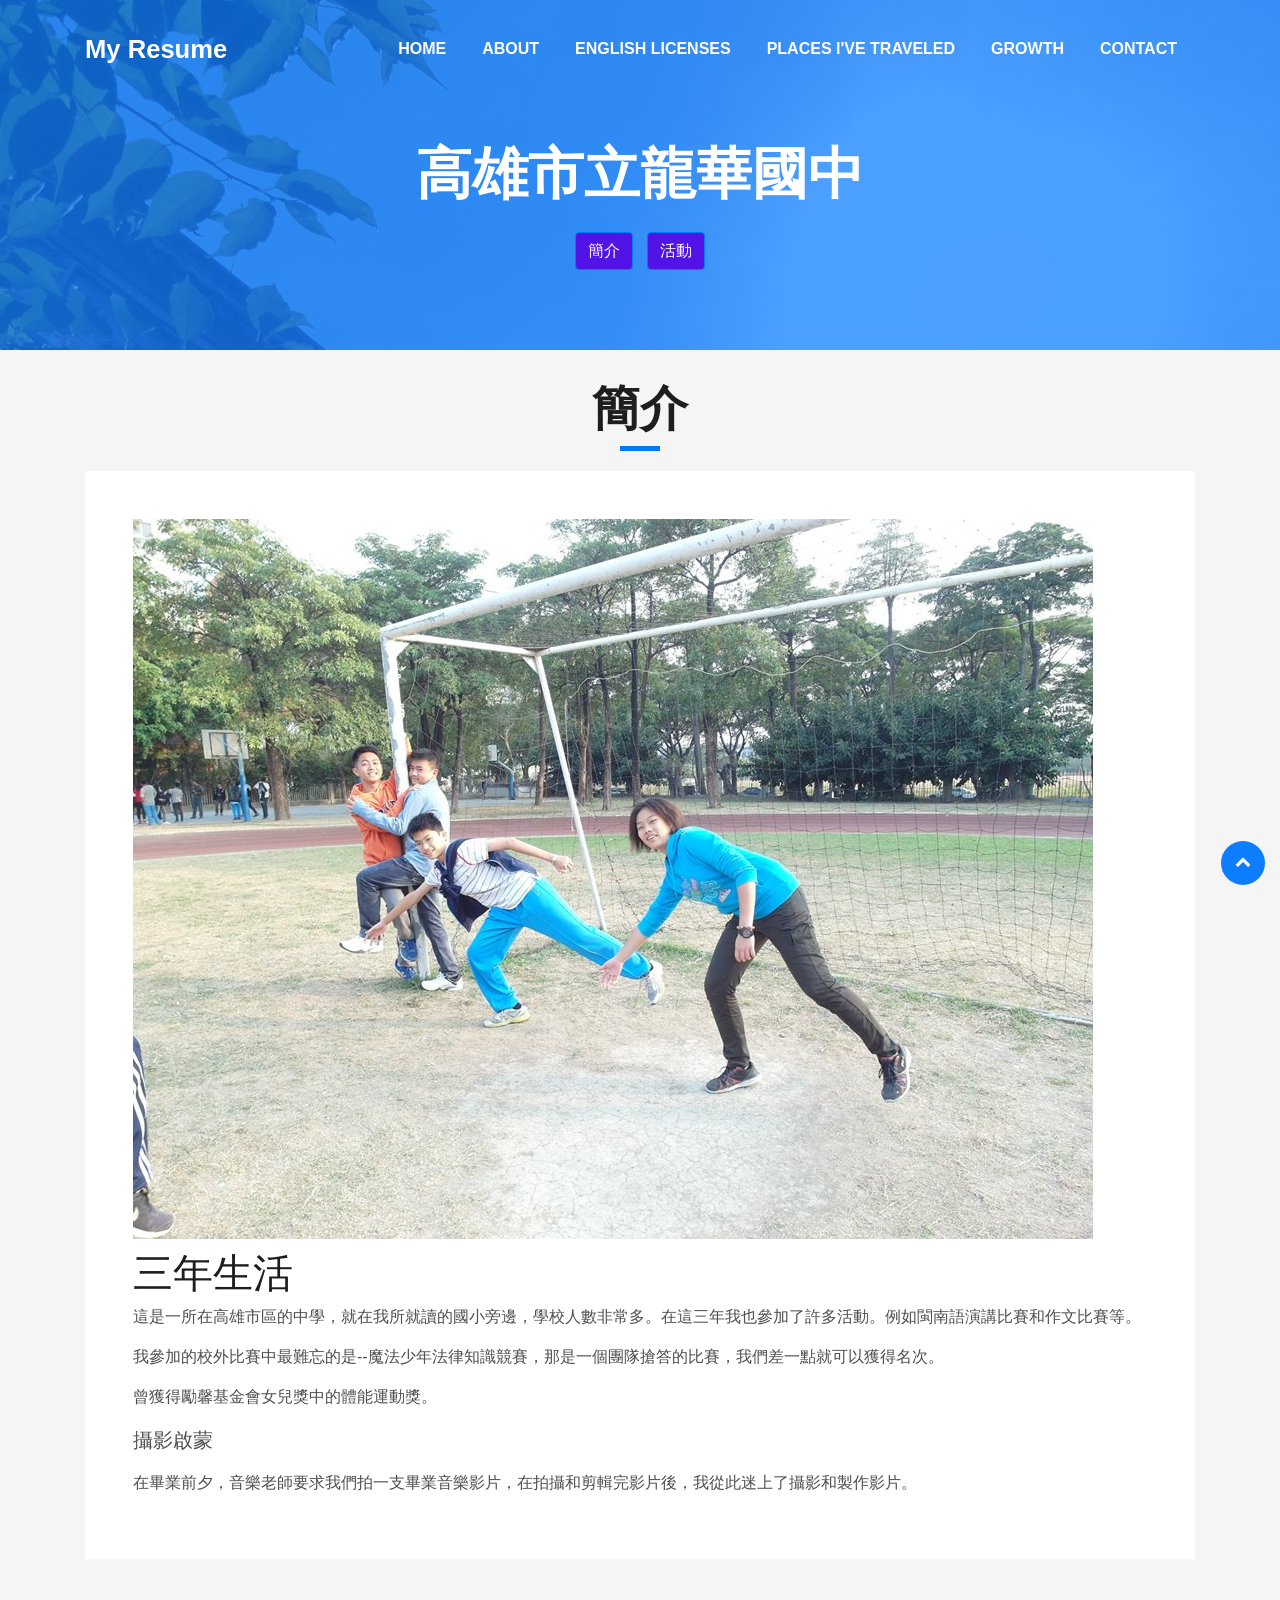
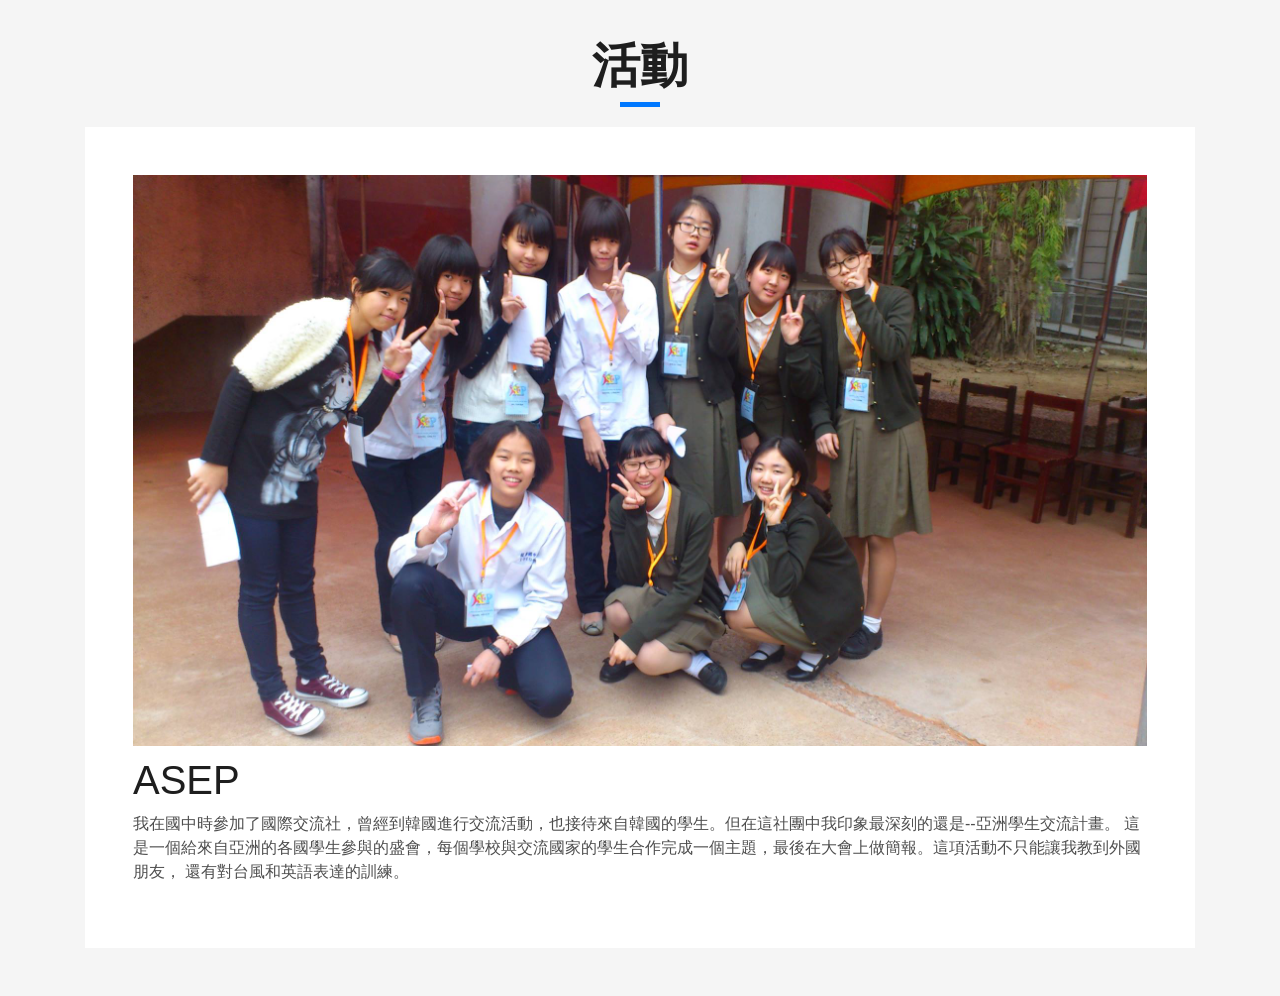
<file: blog2.html>
<!DOCTYPE html>
<html lang="en">

<head>
    <meta charset="utf-8">
    <title>個人履歷</title>
    <meta content="width=device-width, initial-scale=1.0" name="viewport">
    <meta content="" name="keywords">
    <meta content="" name="description">

    <!-- Favicons -->
    <link href="img/favicon.png" rel="icon">
    <link href="img/apple-touch-icon.png" rel="apple-touch-icon">

    <!-- Bootstrap CSS File -->
    <link href="lib/bootstrap/css/bootstrap.min.css" rel="stylesheet">

    <!-- Libraries CSS Files -->
    <link href="lib/font-awesome/css/font-awesome.min.css" rel="stylesheet">
    <link href="lib/animate/animate.min.css" rel="stylesheet">
    <link href="lib/ionicons/css/ionicons.min.css" rel="stylesheet">
    <link href="lib/owlcarousel/assets/owl.carousel.min.css" rel="stylesheet">
    <link href="lib/lightbox/css/lightbox.min.css" rel="stylesheet">

    <!-- Main Stylesheet File -->
    <link href="css/style.css" rel="stylesheet">

    <!-- =======================================================
    Theme Name: DevFolio
    Theme URL: https://bootstrapmade.com/devfolio-bootstrap-portfolio-html-template/
    Author: BootstrapMade.com
    License: https://bootstrapmade.com/license/
  ======================================================= -->
</head>

<body>
    <!--/ Nav Star /-->
    <nav class="navbar navbar-b navbar-trans navbar-expand-md fixed-top" id="mainNav">
        <div class="container">
            <a class="navbar-brand js-scroll" href="#page-top">My Resume</a>
            <button class="navbar-toggler collapsed" type="button" data-toggle="collapse" data-target="#navbarDefault" aria-controls="navbarDefault" aria-expanded="false" aria-label="Toggle navigation">
        <span></span>
        <span></span>
        <span></span>
      </button>
            <div class="navbar-collapse collapse justify-content-end" id="navbarDefault">
                <ul class="navbar-nav">
                    <li class="nav-item">
                        <a class="nav-link js-scroll" href="index.html">Home</a>
                    </li>
                    <li class="nav-item">
                        <a class="nav-link js-scroll" href="index.html#about">About</a>
                    </li>
                    <li class="nav-item">
                        <a class="nav-link js-scroll" href="index.html#service">English licenses</a>
                    </li>
                    <li class="nav-item">
                        <a class="nav-link js-scroll" href="index.html#work">Places I've Traveled</a>
                    </li>
                    <li class="nav-item">
                        <a class="nav-link js-scroll" href="index.html#blog">Growth</a>
                    </li>
                    <li class="nav-item">
                        <a class="nav-link js-scroll" href="index.html">Contact</a>
                    </li>
                </ul>
            </div>
        </div>
    </nav>
    <!--/ Nav End /-->

    <!--/ Intro Skew Star /-->
    <div class="intro intro-single route bg-image" style="background-image: url(img/ssun.jpg)">
        <div class="overlay-mf"></div>
        <div class="intro-content display-table">
            <div class="table-cell">
                <div class="container">
                    <h2 class="intro-title mb-4">高雄市立龍華國中</h2>
                    <a class="btn btn-primary" href="#blog" role="button" style="background-color: rgb(82, 19, 230); margin-right: 10px">簡介</a>
                    <a class="btn btn-primary" href="#blog2" role="button" style="background-color: rgb(82, 19, 230)">活動</a>
                </div>
            </div>
        </div>
    </div>
    <!--/ Intro Skew End /-->

    <!--/ Section Blog-Single Star /-->
    <section id="blog" class="services-mf route">
        <div class="container">
            <div class="row">
                <div class="col-sm-12">
                    <div class="title-box text-center" style="margin-top: 30px; margin-bottom: 20px">
                        <h3 class="title-a">
                            簡介
                        </h3>
                        <div class="line-mf"></div>
                    </div>
                </div>
            </div>
            <div class="post-box">
                <div class="post-thumb">
                    <img src="img/ju.jpg" style="margin-bottom: 10px" class="img-fluid" alt="">
                </div>
                <div class="post-meta">
                    <h1 class="article-title">三年生活</h1>

                </div>
                <div class="article-content">
                    <p>
                        這是一所在高雄市區的中學，就在我所就讀的國小旁邊，學校人數非常多。在這三年我也參加了許多活動。例如閩南語演講比賽和作文比賽等。
                    </p>
                    <p>
                        我參加的校外比賽中最難忘的是--魔法少年法律知識競賽，那是一個團隊搶答的比賽，我們差一點就可以獲得名次。
                    </p>
                    <p>
                        曾獲得勵馨基金會女兒獎中的體能運動獎。
                    </p>
                    <blockquote class="blockquote">
                        <p class="mb-0">攝影啟蒙</p>
                    </blockquote>
                    <p>
                        在畢業前夕，音樂老師要求我們拍一支畢業音樂影片，在拍攝和剪輯完影片後，我從此迷上了攝影和製作影片。
                    </p>
                </div>
            </div>

        </div>



        </div>
        </div>
        </div>
    </section>
    <!--/ Section Blog-Single End /-->
    <section id="blog2" class="services-mf route">
        <div class="container">
            <div class="row">
                <div class="col-sm-12">
                    <div class="title-box text-center" style="margin-top: 30px; margin-bottom: 20px">
                        <h3 class="title-a">
                            活動
                        </h3>
                        <div class="line-mf"></div>
                    </div>
                </div>
            </div>
            <div class="post-box">
                <div class="post-thumb">
                    <img src="img/asep.jpg" style="margin-bottom: 10px" class="img-fluid" alt="">
                </div>
                <div class="post-meta">
                    <h1 class="article-title">ASEP</h1>

                </div>
                <div class="article-content">
                    <p>
                        我在國中時參加了國際交流社，曾經到韓國進行交流活動，也接待來自韓國的學生。但在這社團中我印象最深刻的還是--亞洲學生交流計畫。 這是一個給來自亞洲的各國學生參與的盛會，每個學校與交流國家的學生合作完成一個主題，最後在大會上做簡報。這項活動不只能讓我教到外國朋友， 還有對台風和英語表達的訓練。
                    </p>


                </div>
            </div>

        </div>



        </div>
        </div>
        </div>
    </section>



    <a href="#" class="back-to-top"><i class="fa fa-chevron-up"></i></a>
    <div id="preloader"></div>

    <!-- JavaScript Libraries -->
    <script src="lib/jquery/jquery.min.js"></script>
    <script src="lib/jquery/jquery-migrate.min.js"></script>
    <script src="lib/popper/popper.min.js"></script>
    <script src="lib/bootstrap/js/bootstrap.min.js"></script>
    <script src="lib/easing/easing.min.js"></script>
    <script src="lib/counterup/jquery.waypoints.min.js"></script>
    <script src="lib/counterup/jquery.counterup.js"></script>
    <script src="lib/owlcarousel/owl.carousel.min.js"></script>
    <script src="lib/lightbox/js/lightbox.min.js"></script>
    <script src="lib/typed/typed.min.js"></script>
    <!-- Contact Form JavaScript File -->
    <script src="contactform/contactform.js"></script>

    <!-- Template Main Javascript File -->
    <script src="js/main.js"></script>

</body>

</html>
</file>
<file: css/style.css>
/*
  Theme Name: DevFolio
  Theme URL: https://bootstrapmade.com/devfolio-bootstrap-portfolio-html-template/
  Author: BootstrapMade.com
  License: https://bootstrapmade.com/license/
*/


/*======================================
//--//-->   STYLES GENERALES
======================================*/

body {
    background-color: #f5f5f5;
    color: #4e4e4e;
}

h1,
h2,
h3,
h4,
h5,
h6 {
    color: #1e1e1e;
}

a {
    color: #1e1e1e;
    transition: all 0.5s ease-in-out;
}

a:hover {
    color: #0078ff;
    text-decoration: none;
    transition: all 0.5s ease-in-out;
}

.p-r {
    position: relative;
}

.color-a {
    color: #0078ff;
}

.color-d {
    color: #f5f5f5;
}

.color-text-a {
    color: #4e4e4e;
}

.box-shadow,
.paralax-mf,
.service-box,
.work-box,
.card-blog {
    box-shadow: 0 13px 8px -10px rgba(0, 0, 0, 0.1);
}

.box-shadow-a,
.button:hover {
    box-shadow: 0 0 0 4px #cde1f8;
}

.display-5 {
    font-size: 2.5rem;
    font-weight: 300;
    line-height: 1.1;
}

.display-6 {
    font-size: 2rem;
    font-weight: 300;
    line-height: 1.1;
}

.avatar {
    width: 32px;
    height: 32px;
    margin-right: 4px;
    overflow: hidden;
}

.bg-image {
    background-repeat: no-repeat;
    background-attachment: fixed;
    background-size: cover;
    background-position: center center;
}

.overlay-mf {
    background-color: #0078ff;
}

.overlay-mf {
    position: absolute;
    top: 0;
    left: 0px;
    padding: 0;
    height: 100%;
    width: 100%;
    opacity: .7;
}

.paralax-mf {
    position: relative;
    padding: 8rem 0;
}

.display-table {
    width: 100%;
    height: 100%;
    display: table;
}

.table-cell {
    display: table-cell;
    vertical-align: middle;
}


/*--/ Sections /--*/

.sect-4 {
    padding: 4rem 0;
}

.sect-pt4 {
    padding-top: 4rem;
}

.sect-mt4 {
    margin-top: 4rem;
}


/*--/ Title s /--*/

.title-s {
    font-weight: 600;
    color: #1e1e1e;
    font-size: 1.1rem;
}


/*--/ Title A /--*/

.title-box {
    margin-bottom: 4rem;
}

.title-a {
    font-size: 3rem;
    font-weight: bold;
    text-transform: uppercase;
}

.subtitle-a {
    color: #4e4e4e;
}

.line-mf {
    width: 40px;
    height: 5px;
    background-color: #0078ff;
    margin: 0 auto;
}


/*--/ Title Left /--*/

.title-box-2 {
    margin-bottom: 3rem;
}

.title-left {
    font-size: 2rem;
    position: relative;
}

.title-left:before {
    content: '';
    position: absolute;
    height: 3px;
    background-color: #0078ff;
    width: 100px;
    bottom: -12px;
}


/*------/ Box /------*/

.box-pl2 {
    padding-left: 2rem;
}

.box-shadow-full {
    padding: 3rem 1.25rem;
    position: relative;
    background-color: #fff;
    margin-bottom: 3rem;
    z-index: 2;
    box-shadow: 0 1px 1px 0 rgba(0, 0, 0, 0.06), 0 2px 5px 0 rgba(0, 0, 0, 0.2);
}


/*------/ Socials /------*/

.socials {
    padding: 1.5rem 0;
}

.socials ul li {
    display: inline-block;
}

.socials .ico-circle {
    height: 40px;
    width: 40px;
    font-size: 1.7rem;
    border-radius: 50%;
    line-height: 1.4;
    margin: 0 15px 0 0;
    box-shadow: 0 0 0 3px #0078ff;
    transition: all 500ms ease;
}

.socials .ico-circle:hover {
    background-color: #0078ff;
    color: #fff;
    box-shadow: 0 0 0 3px #cde1f8;
    transition: all 500ms ease;
}


/*------/ Ul resect /------*/

.ul-resect,
.socials ul,
.list-ico,
.blog-wrapper .post-meta ul,
.box-comments .list-comments,
.widget-sidebar .list-sidebar,
.widget-tags ul {
    list-style: none;
    padding-left: 0;
    margin-bottom: 0;
}

.list-ico {
    line-height: 2;
}

.list-ico span {
    color: #0078ff;
    margin-right: 10px;
}


/*------/ Ico Circle /------*/

.ico-circle {
    height: 100px;
    width: 100px;
    font-size: 2rem;
    border-radius: 50%;
    line-height: 1.55;
    margin: 0 auto;
    text-align: center;
    box-shadow: 0 0 0 10px #0078ff;
    display: block;
}


/*------/ Owl Carousel /------*/

.owl-theme .owl-dots {
    text-align: center;
    margin-top: 18px;
}

.owl-theme .owl-dots .owl-dot {
    display: inline-block;
}

.owl-theme .owl-dots .owl-dot span {
    width: 18px;
    height: 7px;
    margin: 5px 5px;
    background: #cde1f8;
    border: 0px solid #cde1f8;
    display: block;
    transition: all 0.6s ease-in-out;
    cursor: pointer;
}

.owl-theme .owl-dots .owl-dot:hover span {
    background-color: #cde1f8;
}

.owl-theme .owl-dots .owl-dot.active span {
    background-color: #1B1B1B;
    width: 25px;
}


/*--/ Scrolltop s /--*/

.scrolltop-mf {
    position: relative;
    display: none;
}

.scrolltop-mf span {
    z-index: 999;
    position: fixed;
    width: 42px;
    height: 42px;
    background-color: #0078ff;
    opacity: .7;
    font-size: 1.6rem;
    line-height: 1.5;
    text-align: center;
    color: #fff;
    top: auto;
    left: auto;
    right: 30px;
    bottom: 50px;
    cursor: pointer;
    border-radius: 50%;
}


/* Back to top button */

.back-to-top {
    position: fixed;
    display: none;
    background: #0078ff;
    color: #fff;
    width: 44px;
    height: 44px;
    text-align: center;
    line-height: 1;
    font-size: 16px;
    border-radius: 50%;
    right: 15px;
    bottom: 15px;
    transition: background 0.5s;
    z-index: 11;
}

.back-to-top i {
    padding-top: 12px;
    color: #fff;
}


/* Prelaoder */

#preloader {
    position: fixed;
    top: 0;
    left: 0;
    right: 0;
    bottom: 0;
    z-index: 9999;
    overflow: hidden;
    background: #fff;
}

#preloader:before {
    content: "";
    position: fixed;
    top: calc(50% - 30px);
    left: calc(50% - 30px);
    border: 6px solid #f2f2f2;
    border-top: 6px solid #0078ff;
    border-radius: 50%;
    width: 60px;
    height: 60px;
    -webkit-animation: animate-preloader 1s linear infinite;
    animation: animate-preloader 1s linear infinite;
}

@-webkit-keyframes animate-preloader {
    0% {
        -webkit-transform: rotate(0deg);
        transform: rotate(0deg);
    }
    100% {
        -webkit-transform: rotate(360deg);
        transform: rotate(360deg);
    }
}

@keyframes animate-preloader {
    0% {
        -webkit-transform: rotate(0deg);
        transform: rotate(0deg);
    }
    100% {
        -webkit-transform: rotate(360deg);
        transform: rotate(360deg);
    }
}


/*======================================
//--//-->   NAVBAR
======================================*/

.navbar-b {
    transition: all .5s ease-in-out;
    background-color: transparent;
    padding-top: 1.563rem;
    padding-bottom: 1.563rem;
}

.navbar-b.navbar-reduce {
    box-shadow: 0px 6px 9px 0px rgba(0, 0, 0, 0.06);
}

.navbar-b.navbar-trans .nav-item,
.navbar-b.navbar-reduce .nav-item {
    position: relative;
    padding-right: 10px;
    padding-left: 0;
}

.navbar-b.navbar-trans .nav-link,
.navbar-b.navbar-reduce .nav-link {
    color: #fff;
    text-transform: uppercase;
    font-weight: 600;
}

.navbar-b.navbar-trans .nav-link:before,
.navbar-b.navbar-reduce .nav-link:before {
    content: '';
    position: absolute;
    margin-left: 0px;
    width: 0%;
    bottom: 0;
    left: 0;
    height: 2px;
    transition: all 500ms ease;
}

.navbar-b.navbar-trans .nav-link:hover,
.navbar-b.navbar-reduce .nav-link:hover {
    color: #1B1B1B;
}

.navbar-b.navbar-trans .nav-link:hover:before,
.navbar-b.navbar-reduce .nav-link:hover:before {
    width: 35px;
}

.navbar-b.navbar-trans .show>.nav-link:before,
.navbar-b.navbar-trans .active>.nav-link:before,
.navbar-b.navbar-trans .nav-link.show:before,
.navbar-b.navbar-trans .nav-link.active:before,
.navbar-b.navbar-reduce .show>.nav-link:before,
.navbar-b.navbar-reduce .active>.nav-link:before,
.navbar-b.navbar-reduce .nav-link.show:before,
.navbar-b.navbar-reduce .nav-link.active:before {
    width: 35px;
}

.navbar-b.navbar-trans .nav-link:before {
    background-color: #fff;
}

.navbar-b.navbar-trans .nav-link:hover {
    color: #fff;
}

.navbar-b.navbar-trans .show>.nav-link,
.navbar-b.navbar-trans .active>.nav-link,
.navbar-b.navbar-trans .nav-link.show,
.navbar-b.navbar-trans .nav-link.active {
    color: #fff;
}

.navbar-b.navbar-reduce {
    transition: all .5s ease-in-out;
    background-color: #fff;
    padding-top: 15px;
    padding-bottom: 15px;
}

.navbar-b.navbar-reduce .nav-link {
    color: #0078ff;
}

.navbar-b.navbar-reduce .nav-link:before {
    background-color: #0078ff;
}

.navbar-b.navbar-reduce .nav-link:hover {
    color: #0078ff;
}

.navbar-b.navbar-reduce .show>.nav-link,
.navbar-b.navbar-reduce .active>.nav-link,
.navbar-b.navbar-reduce .nav-link.show,
.navbar-b.navbar-reduce .nav-link.active {
    color: #0078ff;
}

.navbar-b.navbar-reduce .navbar-brand {
    color: #0078ff;
}

.navbar-b.navbar-reduce .navbar-toggler span {
    background-color: #1B1B1B;
}

.navbar-b .navbar-brand {
    color: #fff;
    font-size: 1.6rem;
    font-weight: 600;
}

.navbar-b .navbar-nav .dropdown-item.show .dropdown-menu,
.navbar-b .dropdown.show .dropdown-menu,
.navbar-b .dropdown-btn.show .dropdown-menu {
    -webkit-transform: translate3d(0px, 0px, 0px);
    transform: translate3d(0px, 0px, 0px);
    visibility: visible !important;
}

.navbar-b .dropdown-menu {
    margin: 1.12rem 0 0;
    border-radius: 0;
}

.navbar-b .dropdown-menu .dropdown-item {
    padding: .7rem 1.7rem;
    transition: all 500ms ease;
}

.navbar-b .dropdown-menu .dropdown-item:hover {
    background-color: #0078ff;
    color: #fff;
    transition: all 500ms ease;
}

.navbar-b .dropdown-menu .dropdown-item.active {
    background-color: #0078ff;
}


/*--/ Hamburger Navbar /--*/

.navbar-toggler {
    position: relative;
}

.navbar-toggler:focus,
.navbar-toggler:active {
    outline: 0;
}

.navbar-toggler span {
    display: block;
    background-color: #fff;
    height: 3px;
    width: 25px;
    margin-top: 4px;
    margin-bottom: 4px;
    -webkit-transform: rotate(0deg);
    transform: rotate(0deg);
    left: 0;
    opacity: 1;
}

.navbar-toggler span:nth-child(1),
.navbar-toggler span:nth-child(3) {
    transition: -webkit-transform .35s ease-in-out;
    transition: transform .35s ease-in-out;
    transition: transform .35s ease-in-out, -webkit-transform .35s ease-in-out;
}

.navbar-toggler:not(.collapsed) span:nth-child(1) {
    position: absolute;
    left: 12px;
    top: 10px;
    -webkit-transform: rotate(135deg);
    transform: rotate(135deg);
    opacity: 0.9;
}

.navbar-toggler:not(.collapsed) span:nth-child(2) {
    height: 12px;
    visibility: hidden;
    background-color: transparent;
}

.navbar-toggler:not(.collapsed) span:nth-child(3) {
    position: absolute;
    left: 12px;
    top: 10px;
    -webkit-transform: rotate(-135deg);
    transform: rotate(-135deg);
    opacity: 0.9;
}


/*======================================
//--//-->   INTRO
======================================*/

.intro {
    height: 100vh;
    position: relative;
    color: #fff;
}

.intro .intro-content {
    text-align: center;
    position: absolute;
}

.intro .overlay-itro {
    background-color: rgba(0, 0, 0, 0.6);
    position: absolute;
    top: 0;
    left: 0px;
    padding: 0;
    height: 100%;
    width: 100%;
    opacity: .9;
}

.intro .intro-title {
    color: #fff;
    font-weight: 600;
    font-size: 3rem;
}

.intro .intro-subtitle {
    font-size: 1.5rem;
    font-weight: 300;
}

.intro .text-slider-items {
    display: none;
}

.intro-single {
    height: 350px;
}

.intro-single .intro-content {
    margin-top: 30px;
}

.intro-single .intro-title {
    text-transform: uppercase;
    font-size: 3rem;
}

.intro-single .breadcrumb {
    background-color: transparent;
    color: #0078ff;
}

.intro-single .breadcrumb .breadcrumb-item:before {
    color: #cde1f8;
}

.intro-single .breadcrumb .breadcrumb-item.active {
    color: #cde1f8;
}

.intro-single .breadcrumb a {
    color: #fff;
}


/*======================================
//--//-->   ABOUT
======================================*/

.about-mf .box-shadow-full {
    padding-top: 4rem;
    padding-bottom: 4rem;
}

.about-mf .about-img {
    margin-bottom: 2rem;
}

.about-mf .about-img img {
    margin-left: 10px;
}

.skill-mf span {
    color: #4e4e4e;
}

.skill-mf .progress {
    background-color: #cde1f8;
    margin: .5rem 0 1.2rem 0;
    border-radius: 0;
    height: .7rem;
}

.skill-mf .progress .progress-bar {
    height: .7rem;
    background-color: #0078ff;
}


/*======================================
//--//-->   SERVICES
======================================*/

.service-box {
    background-color: #fff;
    padding: 2.5rem 1.3rem;
    border-radius: 1rem;
    margin-bottom: 3rem;
}

.service-box:hover .ico-circle {
    transition: all 500ms ease;
    color: #fff;
    background-color: #0078ff;
    box-shadow: 0 0 0 10px #cde1f8;
}

.service-box .service-ico {
    margin-bottom: 1rem;
    color: #1e1e1e;
}

.service-box .ico-circle {
    transition: all 500ms ease;
    font-size: 4rem;
}

.service-box .s-title {
    font-size: 1.4rem;
    text-transform: uppercase;
    text-align: center;
    padding: .4rem 0;
}

.service-box .s-description {
    color: #4e4e4e;
}


/*======================================
//--//-->   COUNTER
======================================*/

.counter-box {
    color: #fff;
    text-align: center;
}

.counter-ico {
    margin-bottom: 1rem;
}

.counter-ico .ico-circle {
    height: 60px;
    width: 60px;
    line-height: 1.8;
    box-shadow: 0 0 0 10px #cde1f8;
}

.counter-num .counter {
    font-size: 2rem;
    margin-bottom: 0;
}


/*======================================
//--//-->   PORTFOLIO
======================================*/

.work-box {
    margin-bottom: 3rem;
    -webkit-backface-visibility: hidden;
    backface-visibility: hidden;
    background-color: #fff;
}

.work-box:hover img {
    -webkit-transform: scale(1.3);
    transform: scale(1.3);
}

.work-img {
    display: block;
    overflow: hidden;
}

.work-img img {
    transition: all 1s;
}

.work-content {
    padding: 2rem 3% 1rem 4%;
}

.work-content .w-more {
    color: #4e4e4e;
    font-size: .8rem;
}

.work-content .w-more .w-ctegory {
    color: #0078ff;
}

.work-content .w-like {
    font-size: 2.5rem;
    color: #0078ff;
    float: right;
}

.work-content .w-like a {
    color: #0078ff;
}

.work-content .w-like .num-like {
    font-size: .7rem;
}

.w-title {
    font-size: 1.2rem;
}


/*======================================
//--//-->   TESTIMONIALS
======================================*/

.testimonials .owl-carousel .owl-item img {
    width: auto;
}

.testimonial-box {
    color: #fff;
    text-align: center;
}

.testimonial-box .author-test {
    margin-top: 1rem;
}

.testimonial-box .author-test img {
    margin: 0 auto;
}

.testimonial-box .author {
    color: #fff;
    text-transform: uppercase;
    font-weight: 600;
    margin: 1rem 0;
    display: block;
    font-size: 1.4rem;
}

.testimonial-box .comit {
    font-size: 2rem;
    color: #0078ff;
    background-color: #fff;
    width: 52px;
    height: 52px;
    display: block;
    margin: 0 auto;
    border-radius: 50%;
    line-height: 1.6;
}


/*======================================
//--//-->   BLOG
======================================*/

.card-blog .card-body {
    position: relative;
}

.card-blog .card-category-box {
    position: absolute;
    text-align: center;
    top: -16px;
    left: 15px;
    right: 15px;
    line-height: 25px;
    overflow: hidden;
}

.card-blog .card-category {
    display: inline-block;
    color: #fff;
    padding: 0 15px 5px;
    overflow: hidden;
    background-color: #0078ff;
    border-radius: 4px;
}

.card-blog .card-category .category {
    color: #fff;
    display: inline-block;
    text-transform: uppercase;
    font-size: .7rem;
    letter-spacing: .1px;
    margin-bottom: 0;
}

.card-blog .card-title {
    font-size: 1.3rem;
    margin-top: .6rem;
}

.card-blog .card-description {
    color: #4e4e4e;
}

.card-blog .post-author {
    display: inline-block;
}

.card-blog .post-date {
    color: #4e4e4e;
    display: inline-block;
    float: right;
}


/*======================================
//--//-->   BLOG-SINGLE
======================================*/

.post-box,
.form-comments,
.box-comments,
.widget-sidebar {
    padding: 2rem;
    background-color: #fff;
    margin-bottom: 3rem;
}

.blog-wrapper .article-title {
    font-size: 1.5rem;
}

.blog-wrapper .post-meta {
    margin: 1rem 0;
}

.blog-wrapper .post-meta ul {
    border-left: 4px solid #0078ff;
    margin-top: 1rem;
}

.blog-wrapper .post-meta ul li {
    display: inline-block;
    margin-left: 15px;
}

.blog-wrapper .post-meta ul a {
    color: #0078ff;
}

.blog-wrapper .post-meta ul span {
    color: #1e1e1e;
}

.blog-wrapper .blockquote {
    border-left: 4px solid #0078ff;
    padding: 18px;
    font-style: italic;
}


/*------/ Comments /------*/

.box-comments .list-comments li {
    padding-bottom: 40px;
}

.box-comments .list-comments .comment-avatar {
    display: table-cell;
    vertical-align: top;
}

.box-comments .list-comments .comment-avatar img {
    width: 80px;
    height: 80px;
}

.box-comments .list-comments .comment-author {
    font-size: 1.3rem;
}

.box-comments .list-comments .comment-details {
    display: table-cell;
    vertical-align: top;
    padding-left: 25px;
}

.box-comments .list-comments a {
    color: #0078ff;
}

.box-comments .list-comments span {
    color: #1e1e1e;
    font-style: italic;
}

.box-comments .comment-children {
    margin-left: 40px;
}


/*------/ Sidebar /------*/

.widget-sidebar .sidebar-title {
    font-size: 1.6rem;
    font-weight: 600;
    border-left: 5px solid #0078ff;
    padding-left: 15px;
    text-transform: uppercase;
    margin-bottom: 1.5rem;
}

.widget-sidebar .list-sidebar li {
    position: relative;
    padding: 6px 0 6px 24px;
}

.widget-sidebar .list-sidebar li:before {
    position: absolute;
    content: "";
    width: 10px;
    height: 1px;
    left: 0;
    background-color: #0078ff;
    top: 20px;
}

.sidebar-search input {
    background-color: #fff;
    border-radius: 0;
    transition: all 0.5s ease-in-out;
}

.sidebar-search .btn-search {
    background-color: #0078ff;
    border-color: #0078ff;
    border-radius: 0;
    padding-left: 20px;
    padding-right: 20px;
}

.widget-tags ul li {
    display: inline-block;
    background-color: #0078ff;
    padding: .2rem .6rem;
    margin-bottom: .5rem;
    border-radius: 15px;
}

.widget-tags ul li a {
    color: #fff;
}


/*======================================
//--//-->   CONTACT
======================================*/

.footer-paralax {
    padding: 4rem 0 0 0;
}

.contact-mf {
    margin-top: 4rem;
}


/*======================================
//--//-->   FOOTER
======================================*/

footer {
    text-align: center;
    color: #fff;
    padding-bottom: 4rem;
}

footer .copyright {
    margin-bottom: .3rem;
}

footer .credits {
    margin-bottom: 0;
}

footer .credits a {
    color: #fff;
}


/*======================================
//--//-->   CONtaCT FORM
======================================*/

#sendmessage {
    color: #0078ff;
    border: 1px solid #0078ff;
    display: none;
    text-align: center;
    padding: 15px;
    font-weight: 600;
    margin-bottom: 15px;
}

#errormessage {
    color: red;
    display: none;
    border: 1px solid red;
    text-align: center;
    padding: 15px;
    font-weight: 600;
    margin-bottom: 15px;
}

#sendmessage.show,
#errormessage.show,
.show {
    display: block;
}

.validation {
    color: red;
    display: none;
    margin: 0 0 20px;
    font-weight: 400;
    font-size: 13px;
}


/*======================================
//--//-->   BUTTON
======================================*/

.button {
    display: inline-block;
    padding: .3rem .6rem;
    text-align: center;
    vertical-align: middle;
    -webkit-user-select: none;
    -moz-user-select: none;
    -ms-user-select: none;
    user-select: none;
    font-size: 1rem;
    border-radius: .3rem;
    border: 1px solid transparent;
    transition: all 500ms ease;
    cursor: pointer;
}

.button:focus {
    outline: 0;
}

.button:hover {
    background-color: #0062d3;
    color: #fff;
    transition: all 500ms ease;
}

.button-a {
    background-color: #0078ff;
    color: #fff;
    border-color: #cde1f8;
}

.button-big {
    padding: .9rem 2.3rem;
    font-size: 1.2rem;
}

.button-rouded {
    border-radius: 5rem;
}

.btn-lg {
    padding: .5rem 1rem;
    font-size: 1.25rem;
    line-height: 1.5;
    border-radius: .3rem;
}

@media (min-width: 577px) {
    .counter-box {
        margin-bottom: 1.8rem;
    }
}

@media (min-width: 767px) {
    .about-mf .box-pl2 {
        margin-top: 3rem;
        padding-left: 0rem;
    }
    .card-blog {
        margin-bottom: 3rem;
    }
    .contact-mf .box-pl2 {
        margin-top: 3rem;
        padding-left: 0rem;
    }
}

@media (min-width: 768px) {
    .box-shadow-full {
        padding: 3rem;
    }
    .navbar-b.navbar-trans .nav-item,
    .navbar-b.navbar-reduce .nav-item {
        padding-left: 10px;
    }
    .navbar-b.navbar-trans .nav-link:before,
    .navbar-b.navbar-reduce .nav-link:before {
        margin-left: 18px;
    }
    .intro .intro-title {
        font-size: 4.5rem;
    }
    .intro .intro-subtitle {
        font-size: 2.5rem;
    }
    .intro-single .intro-title {
        font-size: 3.5rem;
    }
    .testimonial-box .description {
        padding: 0 5rem;
    }
    .post-box,
    .form-comments,
    .box-comments,
    .widget-sidebar {
        padding: 3rem;
    }
    .blog-wrapper .article-title {
        font-size: 1.9rem;
    }
    .box-comments .list-comments .comment-author {
        font-size: 1.5rem;
    }
}

@media (min-width: 992px) {
    .testimonial-box .description {
        padding: 0 8rem;
    }
}

@media (min-width: 1200px) {
    .testimonial-box .description {
        padding: 0 13rem;
    }
}

@media (max-width: 768px) {
    .back-to-top {
        bottom: 15px;
    }
}
</file>
